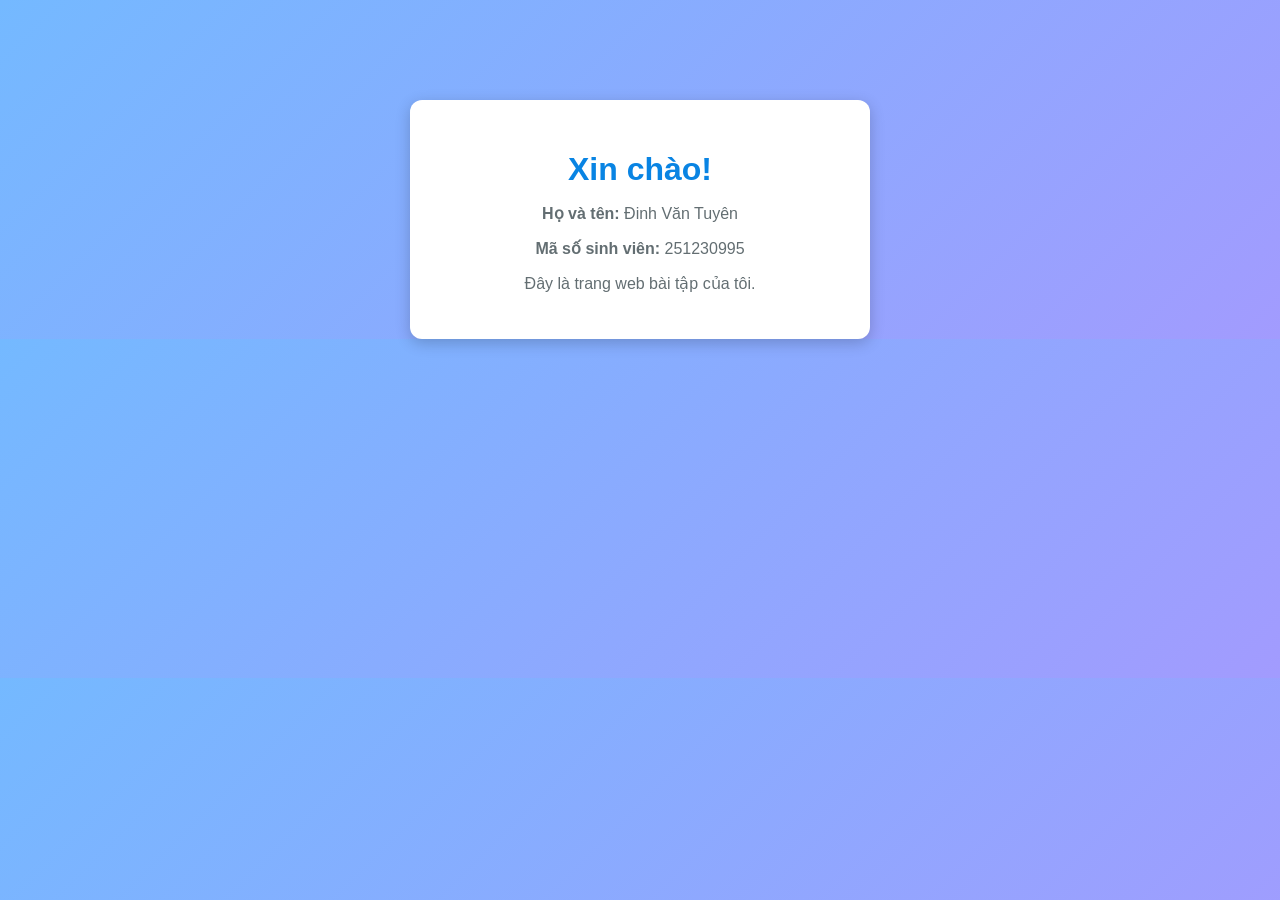
<file: tuyenhtlm.html>
<!DOCTYPE html>
<html lang="vi">
<head>
    <meta charset="UTF-8">
    <meta name="viewport" content="width=device-width, initial-scale=1.0">
    <title>Trang Web Của Tôi</title>
    <style>
        body {
            font-family: Arial, sans-serif;
            background: linear-gradient(135deg, #74b9ff, #a29bfe);
            color: #333;
            text-align: center;
            padding-top: 100px;
            margin: 0;
        }
        .card {
            background: #ffffff;
            width: 400px;
            margin: 0 auto;
            padding: 30px;
            border-radius: 12px;
            box-shadow: 0 4px 15px rgba(0, 0, 0, 0.2);
        }
        h1 {
            color: #0984e3;
            margin-bottom: 10px;
        }
        p {
            font-size: 16px;
            color: #636e72;
        }
    </style>
</head>
<body>
    <div class="card">
        <h1>Xin chào!</h1>
        <p><b>Họ và tên:</b> Đinh Văn Tuyên </p>
        <p><b>Mã số sinh viên:</b> 251230995</p>
        <p>Đây là trang web bài tập của tôi.</p>
    </div>
</body>
</html>
</file>
